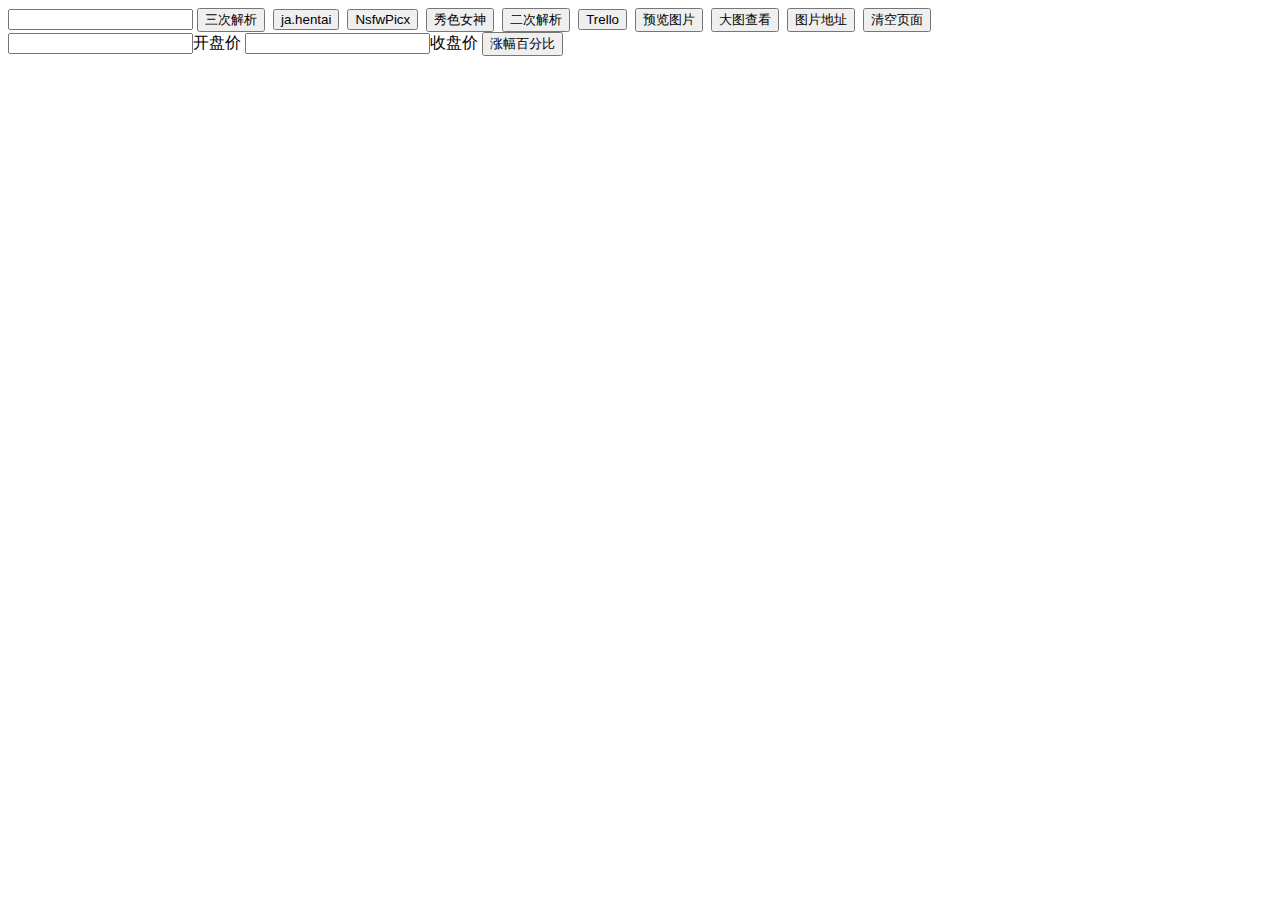
<file: jiexi.html>
<html>
	<head>
		<meta charset="utf-8" />
		<title></title>
		<script type="text/javascript" src="js/jquery-3.4.1.min.js"></script>
		<script type="text/javascript" src="js/index_js.js"></script>

	</head>
	<body>
		<input id="input" type="text">
		<button onclick="btn()">三次解析</button>&nbsp;
		<button onclick="jaHentaiCos()">ja.hentai</button>&nbsp; 
		<button onclick="nsfwPicCom()">NsfwPicx</button>&nbsp;
		<button onclick="xsnvshen()">秀色女神</button>&nbsp;
		<button onclick="dongManbtn()">二次解析</button>&nbsp;
		<button onclick="trellobtn()">Trello</button>&nbsp;
		<button onclick="showSamllBtn()">预览图片</button>&nbsp;
		<button onclick="showBtn()">大图查看</button>&nbsp;
		<button onclick="hideBtn()">图片地址</button>&nbsp;
		<button onclick="clearBtn()">清空页面</button>
		<br />
		<div>
			<input  id="input_open" type="number"/>开盘价
			<input  id="input_close" type="number"/>收盘价
			<button onclick="calculate()">涨幅百分比</button>
			<span id="calculate_text"></span>
		</div>
		<br />
		<div id="shu">

		</div>
	</body>

</html>
</file>
